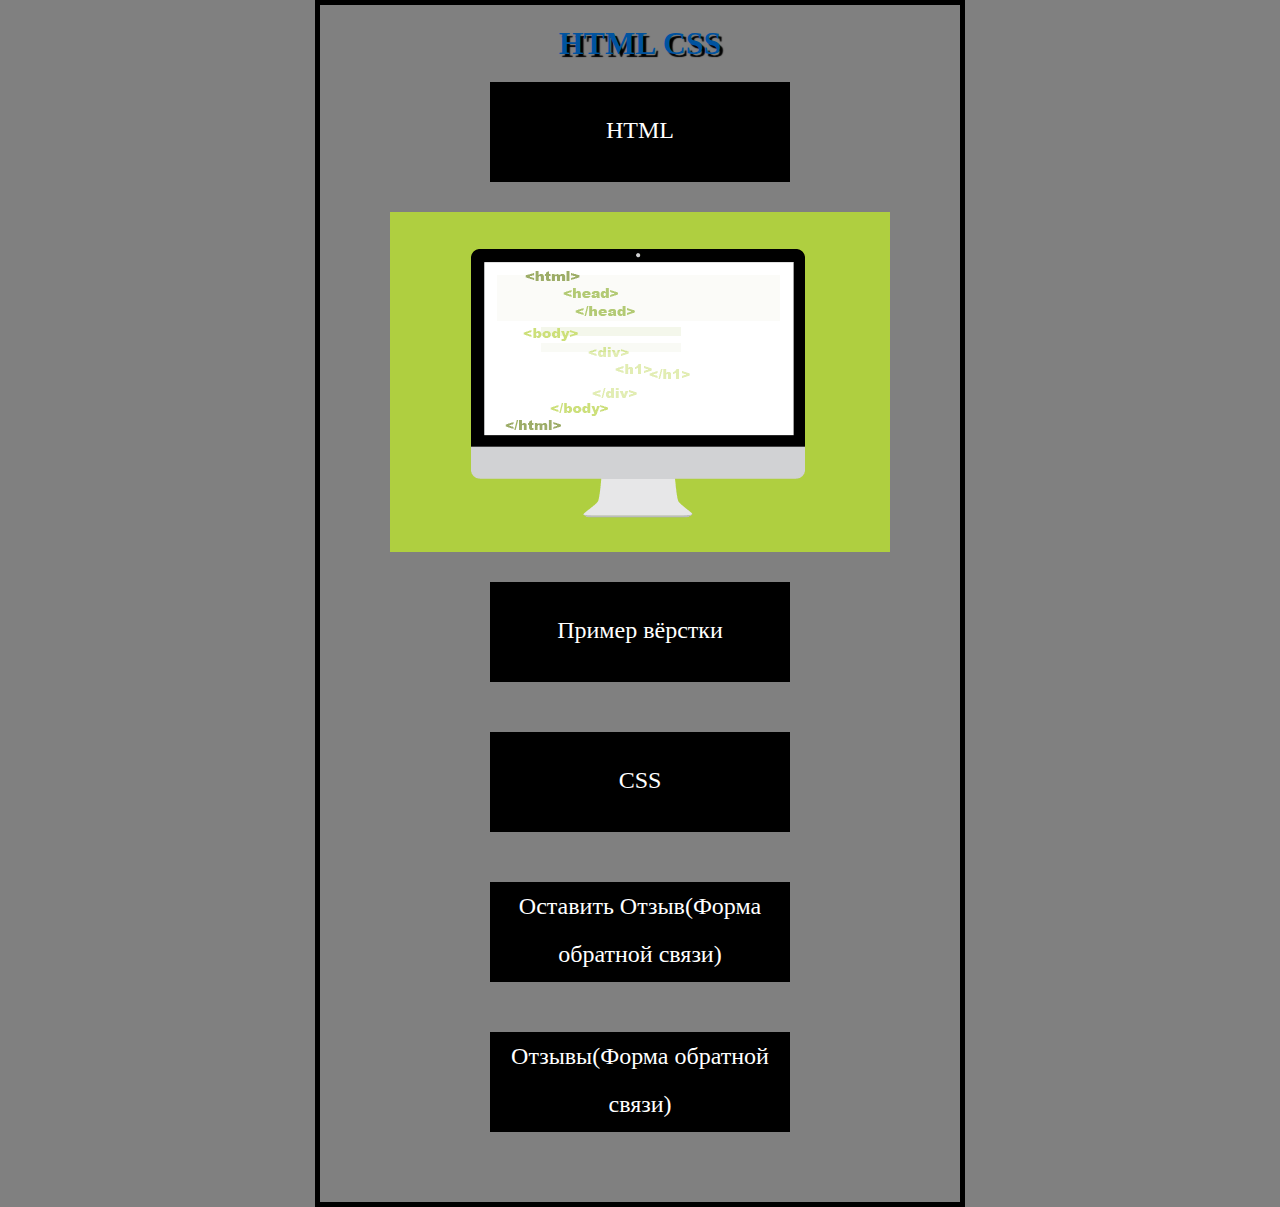
<file: index.html>
<html>
<head>
<meta charset="UTF-8">
<meta name="viewport" content="width=device-width initial-scale=1">

<link rel="apple-touch-icon" sizes="57x57" href="/apple-icon-57x57.png">
<link rel="apple-touch-icon" sizes="60x60" href="/apple-icon-60x60.png">
<link rel="apple-touch-icon" sizes="72x72" href="/apple-icon-72x72.png">
<link rel="apple-touch-icon" sizes="76x76" href="/apple-icon-76x76.png">
<link rel="apple-touch-icon" sizes="114x114" href="/apple-icon-114x114.png">
<link rel="apple-touch-icon" sizes="120x120" href="/apple-icon-120x120.png">
<link rel="apple-touch-icon" sizes="144x144" href="/apple-icon-144x144.png">
<link rel="apple-touch-icon" sizes="152x152" href="/apple-icon-152x152.png">
<link rel="apple-touch-icon" sizes="180x180" href="/apple-icon-180x180.png">
<link rel="icon" type="image/png" sizes="192x192"  href="/android-icon-192x192.png">
<link rel="icon" type="image/png" sizes="32x32" href="/favicon-32x32.png">
<link rel="icon" type="image/png" sizes="96x96" href="/favicon-96x96.png">
<link rel="icon" type="image/png" sizes="16x16" href="/favicon-16x16.png">
<link rel="manifest" href="/manifest.json">
<meta name="msapplication-TileColor" content="#ffffff">
<meta name="msapplication-TileImage" content="/ms-icon-144x144.png">
<meta name="theme-color" content="#ffffff">

<script>

    if ('serviceWorker' in navigator) {
        navigator.serviceWorker.register('/sw.js',{scope: '/'});


    }


</script>


	<title> HTML CSS </title>
	<A HREF="index.html">
	<h1>	HTML CSS	</h1>
	</A>
	<link rel="stylesheet" href="main.css">
</head>
<body>
	<div class="video">
		<A HREF="new 3.html">
		HTML
		</A>
	</div>
	
	<A HREF="https://developer.mozilla.org/ru/docs/Learn/Getting_started_with_the_web/CSS_basics">
	<IMG SRC="1.gif" ALT="CSS" title="CSS" align="center" border=0 VSPACE=30>
	</A>
	
	<div class="video" >
		<A HREF="new 2.html">
		Пример вёрстки
		</A>
	</div>
	
	
	<div class="video1" >
		<A HREF="new 4.html">
		CSS
		</A>
	</div>

	<div class="video2" >
		<A HREF="index.php">
		Оставить Отзыв(Форма обратной связи)
		</A>
	</div>
	
	<div class="video2" >
		<A HREF="view.php">
		Отзывы(Форма обратной связи)
		</A>
	</div>
	
</body>
		
</html>
</file>
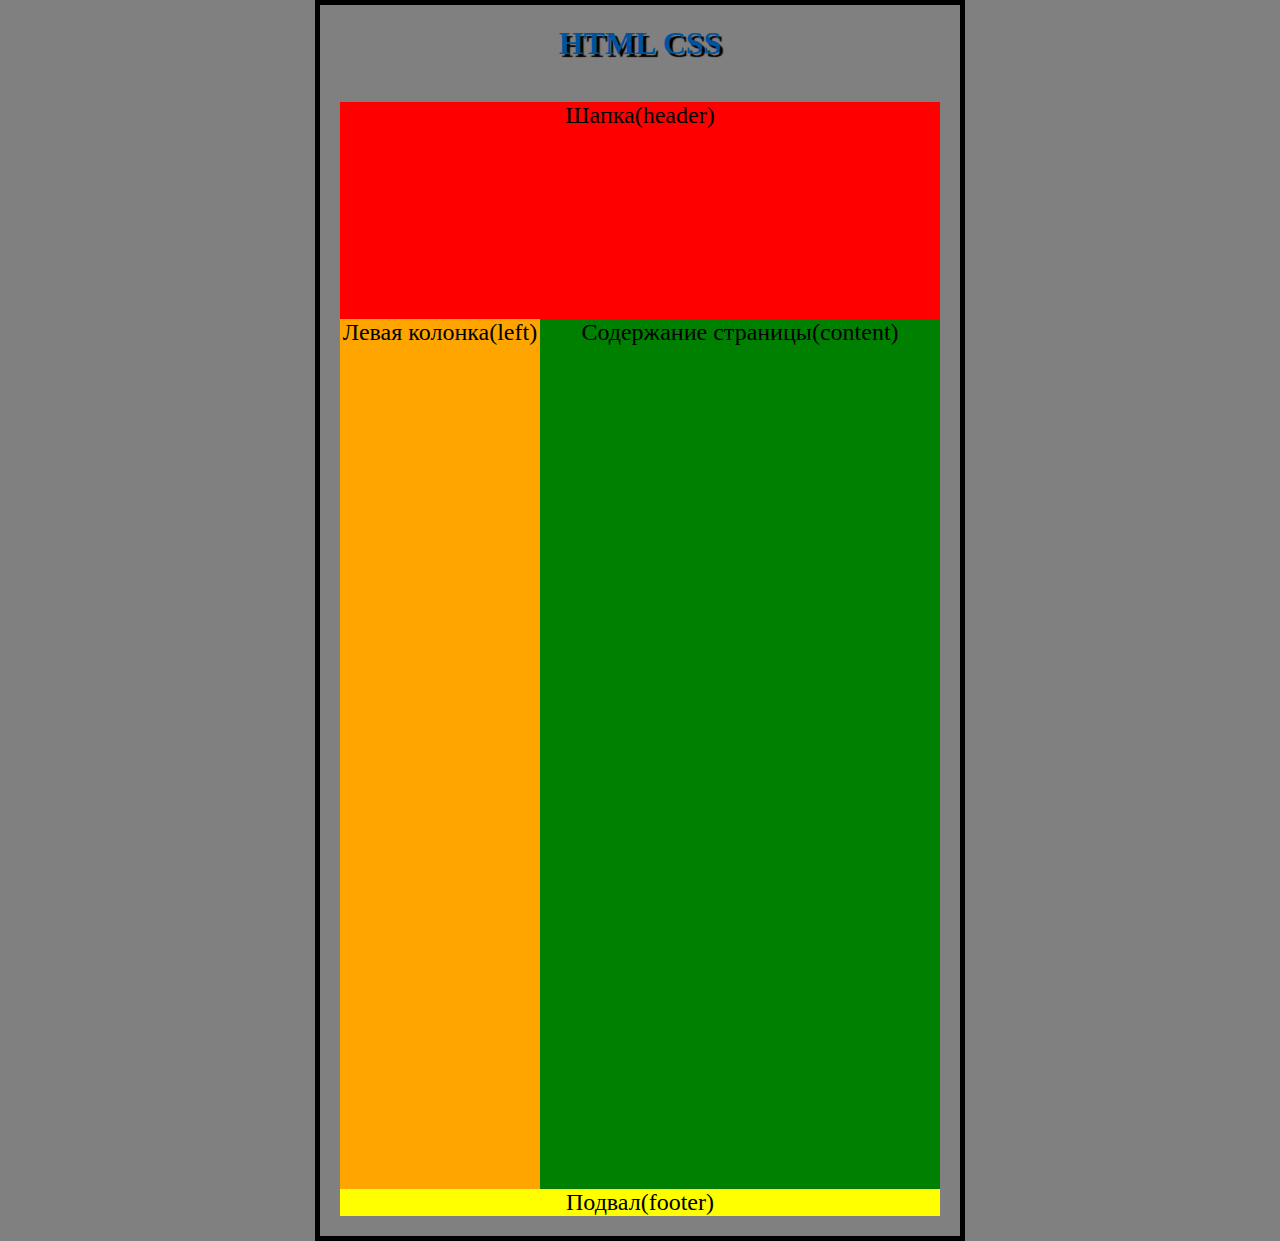
<file: new 2.html>
<html>
<head>
	<meta charset="utf-8">
	
	<title> HTML CSS </title>
	<A HREF="index.html">
	<h1>	HTML CSS	</h1>
	</A>
	<link rel="stylesheet" href="main.css">
</head>
<body>
<meta charset="utf-8">

	<div id="header">Шапка(header)</div>
	<div id="left">Левая колонка(left)</div>
	<div id="content">Содержание страницы(content)</div>
	<div id="footer">Подвал(footer)</div>

</body>
	
</html>
</file>
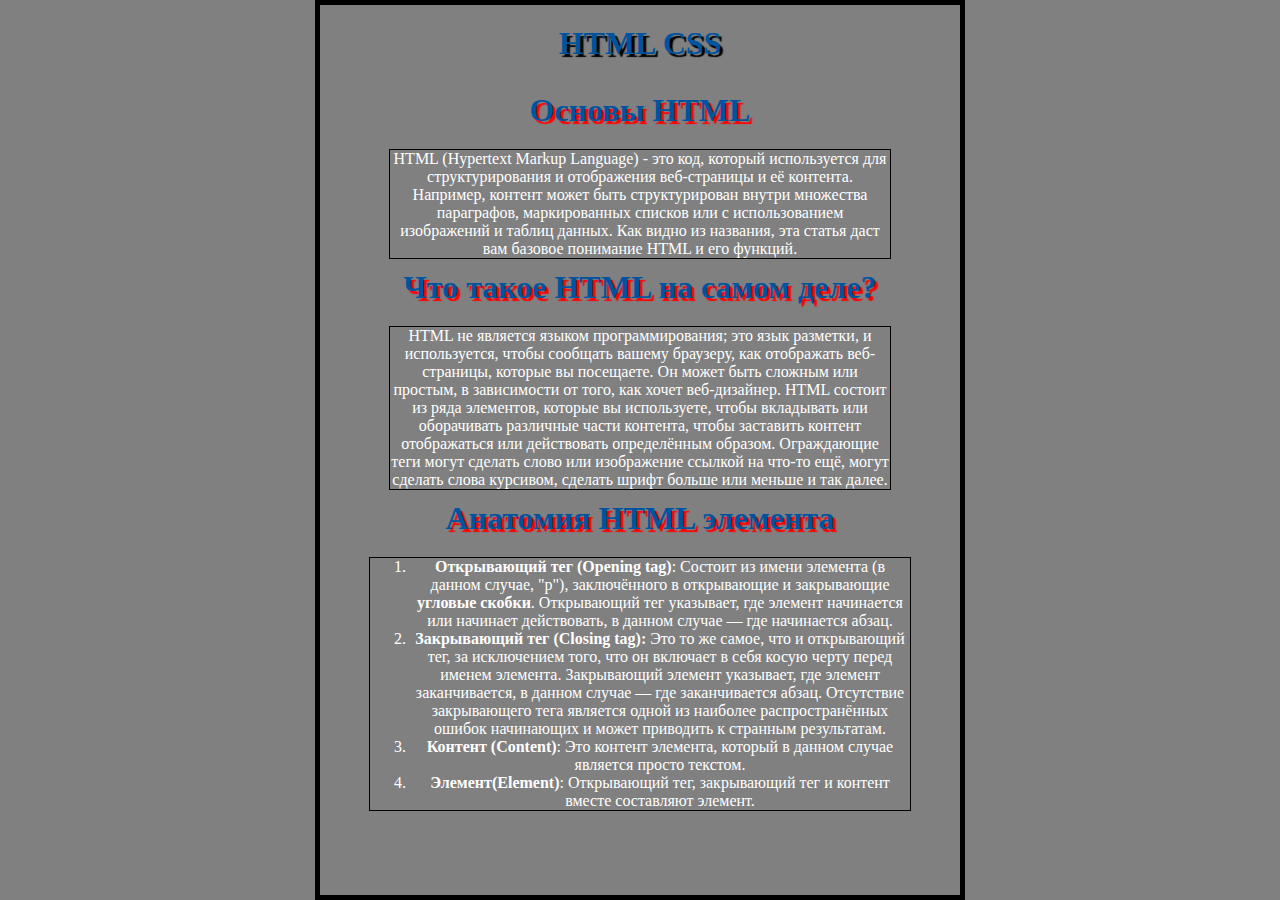
<file: new 3.html>
<html>
<head>
	<meta charset="utf-8">
	<title> HTML CSS </title>
	<A HREF="index.html">
	<h1>	HTML CSS	</h1>
	</A>
	<link rel="stylesheet" href="main.css">
</head>
<body>
	<meta charset="utf-8">
	<h2>
	Основы HTML
	</h2>
	<p>
	HTML (Hypertext Markup Language) - это код, который используется для структурирования и отображения веб-страницы и её контента. Например, контент может быть структурирован внутри множества параграфов, маркированных списков или с использованием изображений и таблиц данных. Как видно из названия, эта статья даст вам базовое понимание HTML и его функций.
	</p>
	
	<h2>
	Что такое HTML на самом деле?
	</h2>
	<p>
	HTML не является языком программирования; это язык разметки, и используется, чтобы сообщать вашему браузеру, как отображать веб-страницы, которые вы посещаете. Он может быть сложным или простым, в зависимости от того, как хочет веб-дизайнер. HTML состоит из ряда элементов, которые вы используете, чтобы вкладывать или оборачивать различные части контента, чтобы заставить контент отображаться или действовать определённым образом. Ограждающие теги могут сделать слово или изображение ссылкой на что-то ещё, могут сделать слова курсивом, сделать шрифт больше или меньше и так далее.
	</p>
	
	<h2>
	Анатомия HTML элемента
	</h2>
	
	<ol>
	<li><strong>Открывающий тег (Opening tag)</strong>: Состоит из имени элемента (в данном случае, "p"), заключённого в открывающие и закрывающие <strong>угловые скобки</strong>. Открывающий тег указывает, где элемент начинается или начинает действовать, в данном случае — где начинается абзац.</li>
	<li><strong>Закрывающий тег (Closing tag):</strong> Это то же самое, что и открывающий тег, за исключением того, что он включает в себя косую черту перед именем элемента. Закрывающий элемент указывает, где элемент заканчивается, в данном случае — где заканчивается абзац. Отсутствие закрывающего тега является одной из наиболее распространённых ошибок начинающих и может приводить к странным результатам.</li>
	<li><strong>Контент (Content)</strong>: Это контент элемента, который в данном случае является просто текстом.</li>
	<li><strong>Элемент(Element)</strong>: Открывающий тег, закрывающий тег и контент вместе составляют элемент.</li>
	</ol>

</body>
	
</html>
</file>
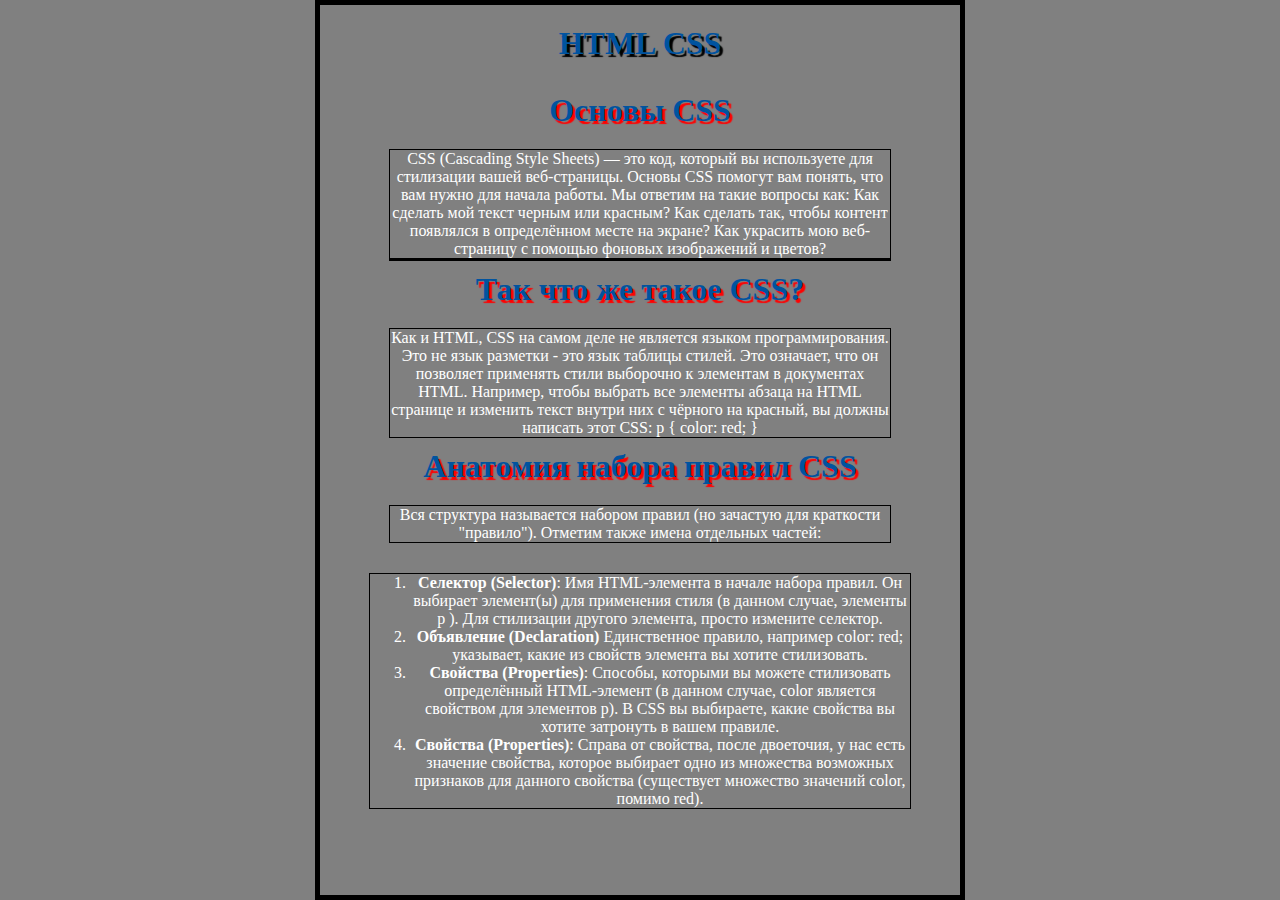
<file: new 4.html>
<html>
<head>
	<meta charset="utf-8">
	<title> HTML CSS </title>
	<A HREF="index.html">
	<h1>	HTML CSS	</h1>
	</A>
	<link rel="stylesheet" href="main.css">
</head>
<body>
<meta charset="utf-8">
	<h2>
	Основы CSS
	</h2>
	<p>
	CSS (Cascading Style Sheets) — это код, который вы используете для стилизации вашей веб-страницы. Основы CSS помогут вам понять, что вам нужно для начала работы. Мы ответим на такие вопросы как: Как сделать мой текст черным или красным? Как сделать так, чтобы контент появлялся в определённом месте на экране? Как украсить мою веб-страницу с помощью фоновых изображений и цветов?	</p>
	</p>
	<h2>
	Так что же такое CSS?
	</h2>
	<p>
	Как и HTML, CSS на самом деле не является языком программирования. Это не язык разметки - это язык таблицы стилей. Это означает, что он позволяет применять стили выборочно к элементам в документах HTML. Например, чтобы выбрать все элементы абзаца на HTML странице и изменить текст внутри них с чёрного на красный, вы должны написать этот CSS:

	p {
  color: red;
	}
	</p>
	
	<h2>
	Анатомия набора правил CSS
	</h2>
	<p style="margin-bottom: 30px">
	Вся структура называется набором правил (но зачастую для краткости "правило"). Отметим также имена отдельных частей:
	</p>
	
	<ol>
	<li><strong>Селектор (Selector)</strong>: Имя HTML-элемента в начале набора правил. Он выбирает элемент(ы) для применения стиля (в данном случае, элементы p ). Для стилизации другого элемента, просто измените селектор.</li>
	<li><strong>Объявление (Declaration)</strong> Единственное правило, например color: red; указывает, какие из свойств элемента вы хотите стилизовать.</li>
	<li><strong>Свойства (Properties)</strong>: Способы, которыми вы можете стилизовать определённый HTML-элемент (в данном случае, color является свойством для элементов p). В CSS вы выбираете, какие свойства вы хотите затронуть в вашем правиле.</li>
	<li><strong>Свойства (Properties)</strong>: Справа от свойства, после двоеточия, у нас есть значение свойства, которое выбирает одно из множества возможных признаков для данного свойства (существует множество значений color, помимо red).</li>
	</ol>

</body>
	
</html>
</file>
<file: main.css>
p {
  color: white;
  width: 500px;
  border: 1px solid black;
  text-align: center;
  margin: 0 auto;
}
ol {
	color: white;
  width: 500px;
  border: 1px solid black;
  text-align: center;
  margin: 0 auto;
  padding: 0 px 20px;
}
body {
  width: 600px;
  margin:0 auto;
  background-color: gray;
  padding: 0px 20px 20px 20px;
  border: 5px solid black;
  text-align:center;
}
h1 {
  margin: 0;
  padding: 20px 0;
  color: #00539F;
  text-shadow: 3px 3px 1px black;
  text-align:center;
}
h2 {
  margin: 0;
  padding: 0px 0px 20px;
  color: #00539F;
  text-shadow: 3px 3px 1px red;
  text-align:center;
  font-size: 32px;
  margin-top:10px;
}
.video
{
	width: 300px;
	height: 50px;
	margin: 0 auto;
	background:black;
	font-size: 24px;
	color: white;
	text-align: center;
	height: 100px;
	line-height:4;
	
}
.video1
{
	width: 300px;
	height: 50px;
	margin: 0 auto;
	background:black;
	font-size: 24px;
	color: white;
	text-align: center;
	height: 100px;
	line-height:4;
	margin-top:50px;
	word-wrap: break-word;

}
.video2
{
	width: 300px;
	height: 50px;
	margin: 0 auto;
	background:black;
	font-size: 24px;
	color: white;
	text-align: center;
	height: 100px;
	line-height:2;
	margin-top:50px;
	word-wrap: break-word;
	margin-bottom:50px;

}
#header { 
	margin-top: 20px;
	width:600px;
	height:217px;
	background: red;
	font-size: 24px;
}
#left {	width:200px;
	height:100%;
	float:left;
	background: orange;
	font-size: 24px;
}
#content { height:100%;
	   width:100%;
	   background: green;
	   font-size: 24px;
}
#footer {	width:600px;
	background: yellow;
	font-size: 24px;
}

 /* при наведении */
a {
    color: white; /* Цвет обычной ссылки */ 
    text-decoration: none; /* Убираем подчеркивание у ссылок */
   }
   a:visited {
    color: white; /* Цвет посещённой ссылки */
   } 
   a:hover {
    color: #800000; /* Цвет ссылки при наведении на нее курсора мыши */  
    text-decoration: underline; /* Добавляем подчеркивание */
   }
</file>
